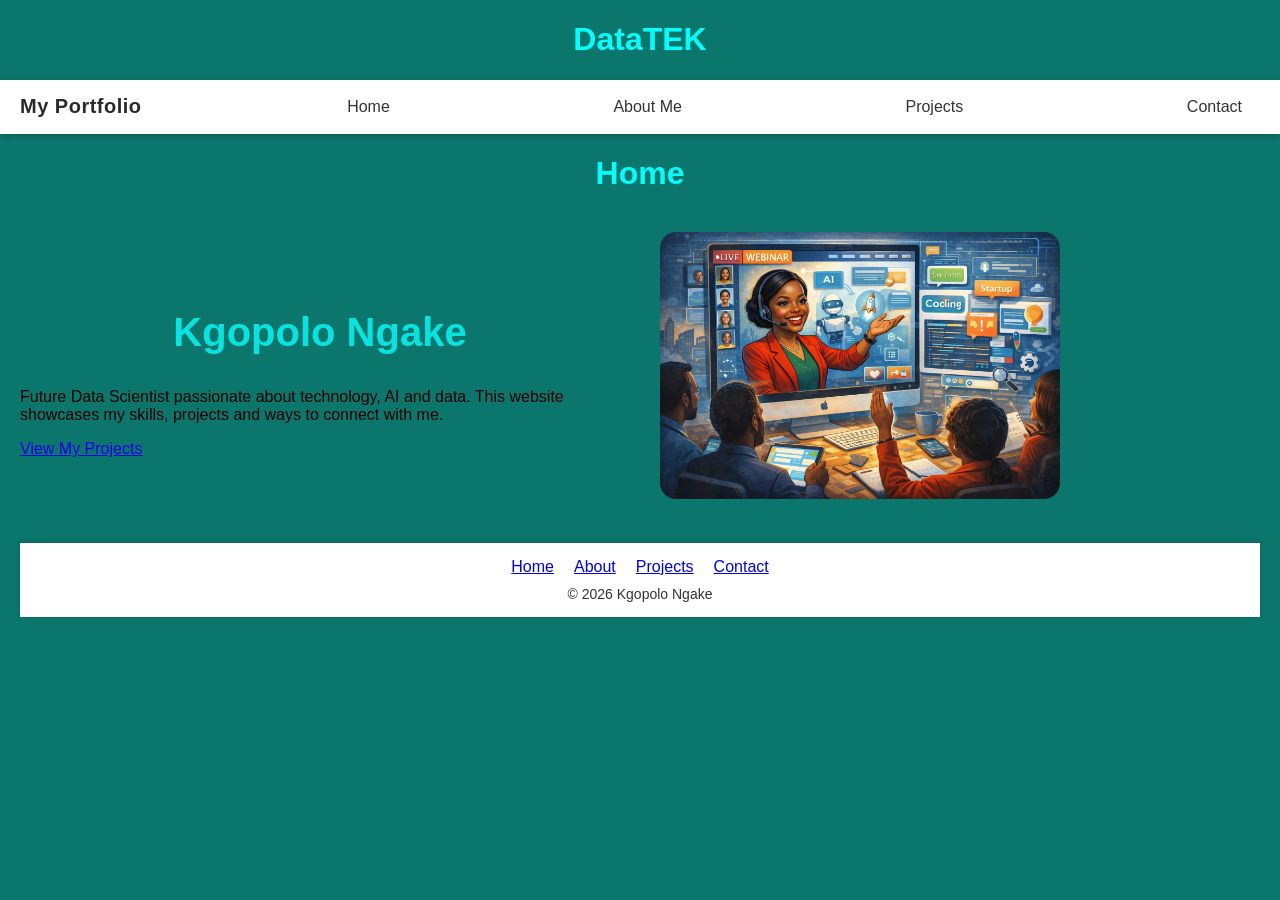
<file: Index.html>
<!DOCTYPE html>
<html lang="en">
    <head>
        <meta charset="UTF-8">
        <meta name="viewport" content="width=device-width, initial-scale=1.0">
        <title>Home</title>
        <link rel="stylesheet" href="style.css">
    </head>
    <body>
      
        <!-- About content -->
    <header>
        <h1>DataTEK</h1>
        <nav>
            <ul class = "navbar">
                <li class="logo">My Portfolio</li>

                <li><a href="index.html">Home</a></li>
                <li><a href="about.html">About Me</a></li>
                <li><a href="Projects.html">Projects</a></li>
                <li><a href="Contact.html">Contact</a></li>
            </ul>
        </nav>
    </header>
    <main>
    <h1>Home</h1>

    <section class="home">
    <div class="intro">
        <h1>Kgopolo Ngake</h1>
        <p>
        Future Data Scientist passionate about technology, AI and data. 
        This website showcases my skills, projects and ways to connect with me.
        </p>

        <a href="Projects.html" class="btn">View My Projects</a>
    </div>

    <div class="profile-image">
        <img src="Tech webinar in action.png" alt="AI generated profile image">
    </div>

    </section>
    
    <footer>
        <ul class="footer-links">
            <a href="index.html">Home</a>
            <a href="about.html">About</a>
            <a href="projects.html">Projects</a>
            <a href="contact.html">Contact</a>
        </ul>

    <p>© 2026 Kgopolo Ngake</p>

    </footer>

</body>
</html>
</file>
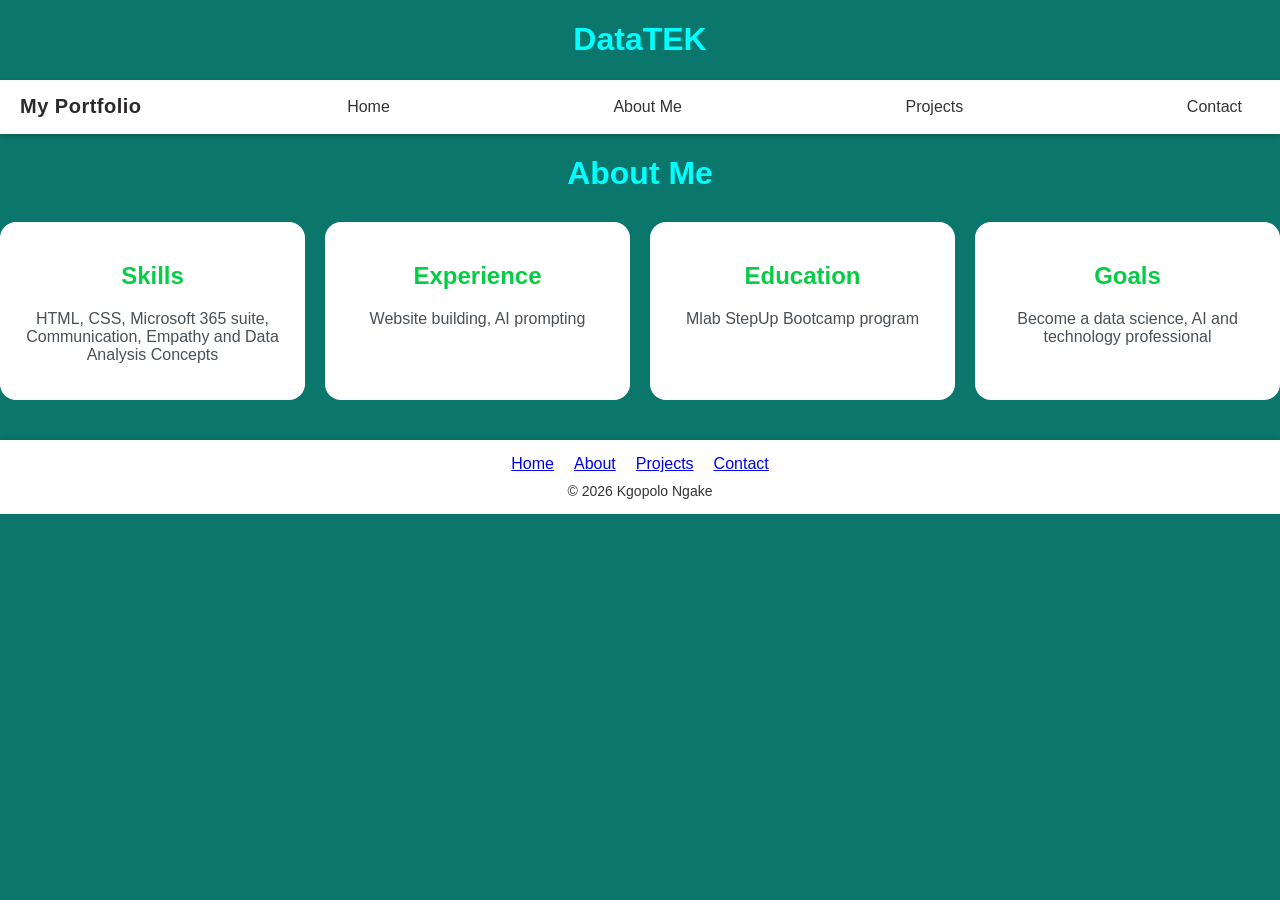
<file: About.html>
<!DOCTYPE html>
<html lang="en">
    <head>
        <meta charset="UTF-8">
        <meta name="viewport" content="width=device-width, initial-scale=1.0">
        <title>About Me</title>
        <link rel="stylesheet" href="style.css">
    </head>
    <body>
      
        <!-- About content -->
    <header>
        <h1>DataTEK</h1>
        <nav>
            <ul class = "navbar">
                <li class="logo">My Portfolio</li>

                <li><a href="index.html">Home</a></li>
                <li><a href="about.html">About Me</a></li>
                <li><a href="Projects.html">Projects</a></li>
                <li><a href="Contact.html">Contact</a></li>
            </ul>
        </nav>
    </header>

    <h1>About Me</h1>
    
    <section class="about-cards">
    <div class="card">
        <h2>Skills</h2>
        <p>HTML, CSS, Microsoft 365 suite, Communication, Empathy and Data Analysis Concepts</p>
    </div>
    
    <div class="card">
        <h2>Experience</h2>
        <p>Website building, AI prompting</p>
    </div>

    <div class="card">
        <h2>Education</h2>
        <p>Mlab StepUp Bootcamp program</p>
    </div>

    <div class="card">
        <h2>Goals</h2>
        <p>Become a data science, AI and technology professional</p>
    </div>

    </section>
    <footer>
        <ul class="footer-links">
            <a href="index.html">Home</a>
            <a href="about.html">About</a>
            <a href="projects.html">Projects</a>
            <a href="contact.html">Contact</a>
        </ul>

    <p>© 2026 Kgopolo Ngake</p>

    </footer>
</body>
</html>
</file>
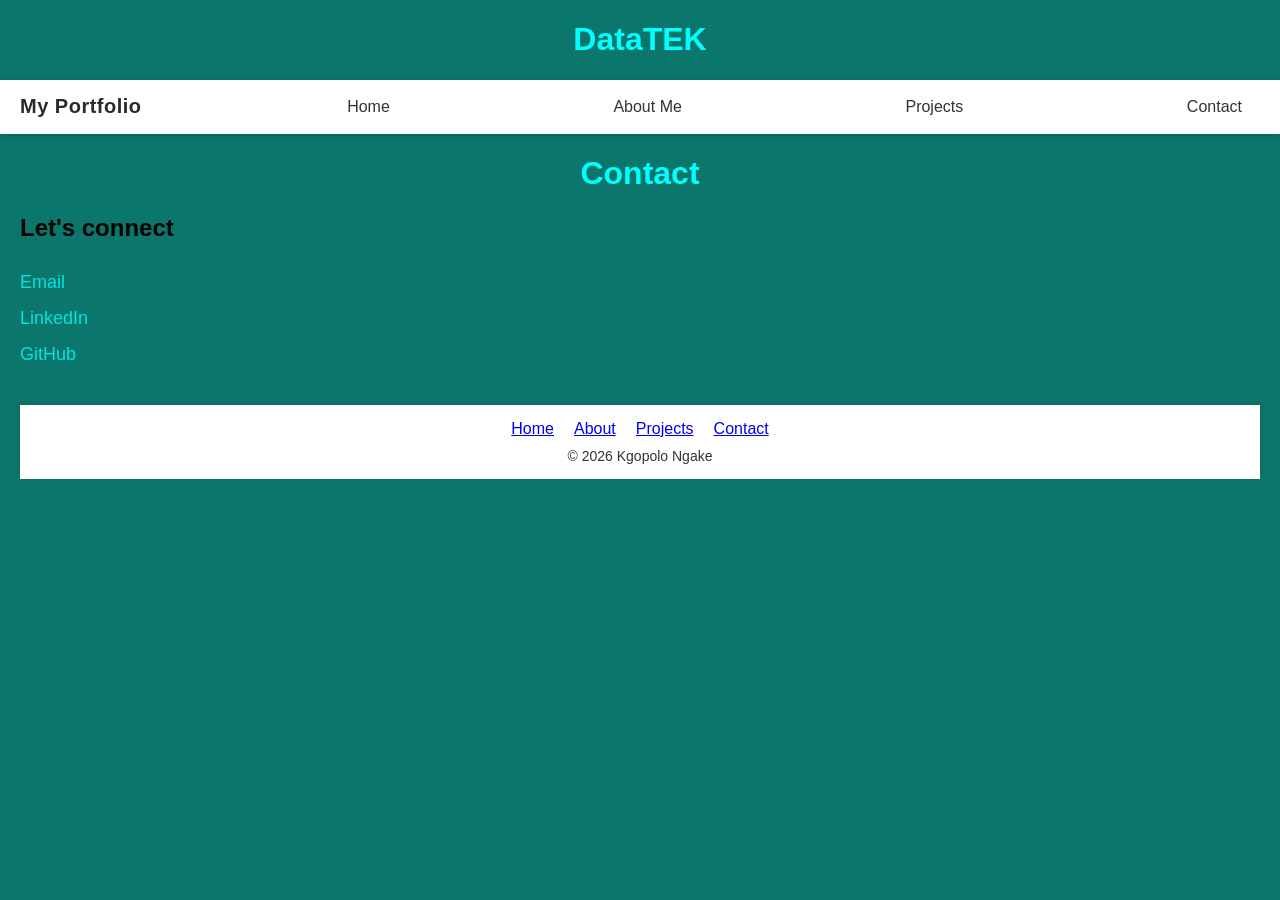
<file: Contact.html>
<!DOCTYPE html>
<html lang="en">
    <head>
        <meta charset="UTF-8">
        <meta name="viewport" content="width=device-width, initial-scale=1.0">
        <title>Home</title>
        <link rel="stylesheet" href="style.css">
    </head>
    <body>
      
        <!-- About content -->
    <header>
        <h1>DataTEK</h1>
        <nav>
            <ul class = "navbar">
                <li class="logo">My Portfolio</li>

                <li><a href="index.html">Home</a></li>
                <li><a href="about.html">About Me</a></li>
                <li><a href="Projects.html">Projects</a></li>
                <li><a href="Contact.html">Contact</a></li>
            </ul>
        </nav>
    </header>
    <main class="Contact">
    <h1>Contact</h1>
    <h2>Let's connect</h2>

    <ul class="contact-list">
        <li><a href="mailto:rngake@yahoo.com">Email</a></li>
        <li><a href="https://linkedin.com">LinkedIn</a></li>
        <li><a href="https://github.com">GitHub</a></li> 
    </ul>
    <footer>
        <ul class="footer-links">
            <a href="index.html">Home</a>
            <a href="about.html">About</a>
            <a href="projects.html">Projects</a>
            <a href="contact.html">Contact</a>
        </ul>

    <p>© 2026 Kgopolo Ngake</p>

    </footer>

</body>
</html>
</file>
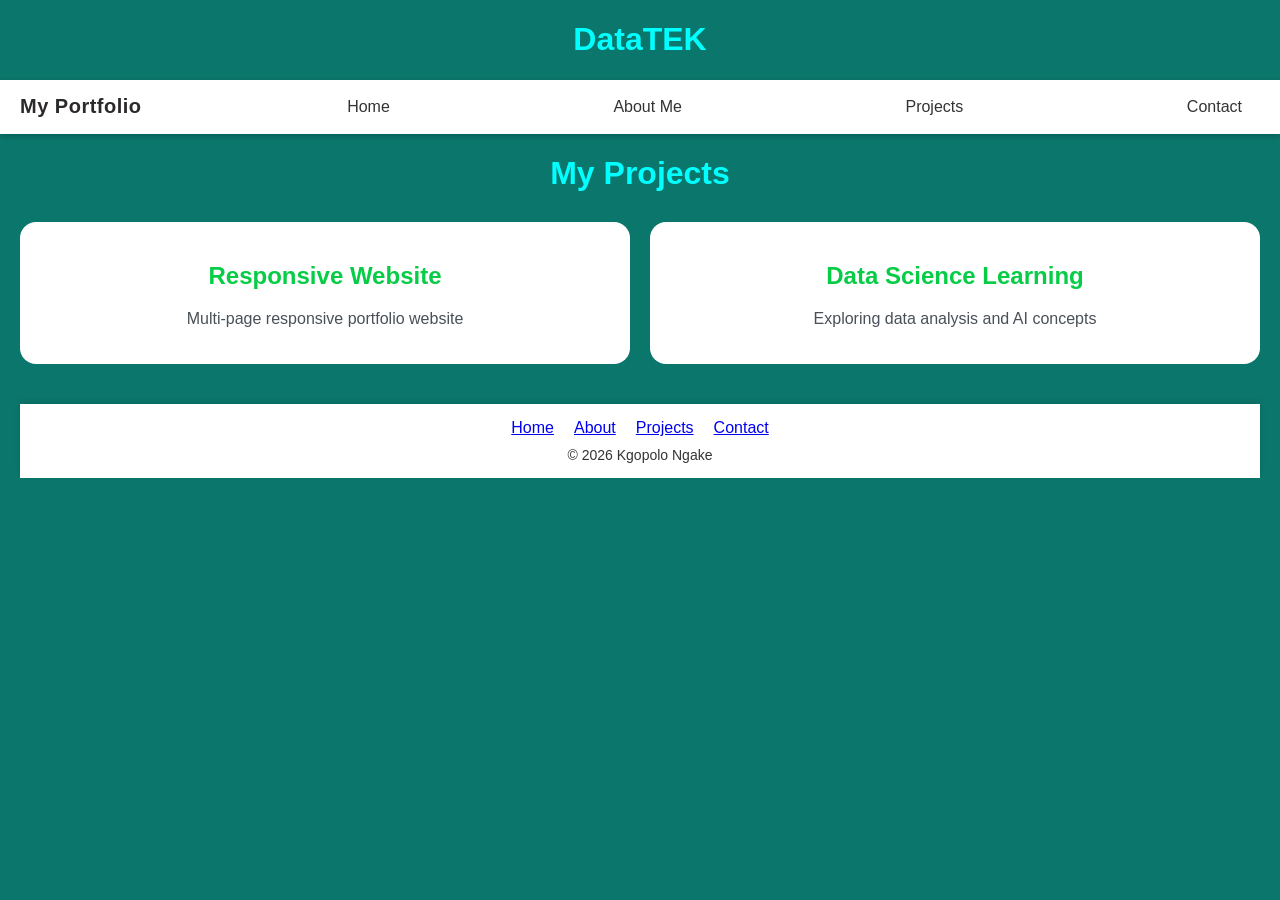
<file: Projects.html>
<!DOCTYPE html>
<html lang="en">
    <head>
        <meta charset="UTF-8">
        <meta name="viewport" content="width=device-width, initial-scale=1.0">
        <title>Projects</title>
        <link rel="stylesheet" href="style.css">
    </head>
    <body>
      
    <!-- Navigation Bar -->
    <header>
        <h1>DataTEK</h1>
        <nav>
            <ul class = "navbar">
                <li class="logo">My Portfolio</li>

                <li><a href="index.html">Home</a></li>
                <li><a href="about.html">About Me</a></li>
                <li><a href="Projects.html">Projects</a></li>
                <li><a href="Contact.html">Contact</a></li>
            </ul>
        </nav>
    </header>
    <main>
    <h1>My Projects</h1>
    
    <section class="about-cards">
    
    <!-- Project 1 -->
    <div class="card">
    <h2>Responsive Website</h2>
    <p>Multi-page responsive portfolio website</p>
    </div>

    <!-- Project 2 -->
     <div class="card">
    <h2>Data Science Learning</h2>
    <p>Exploring data analysis and AI concepts</p>
    </div>

    </section>

    <footer>
        <ul class="footer-links">
            <a href="index.html">Home</a>
            <a href="about.html">About</a>
            <a href="projects.html">Projects</a>
            <a href="contact.html">Contact</a>
        </ul>

    <p>© 2026 Kgopolo Ngake</p>

    </footer>
    
    </main>
    </body>
</html>
</file>
<file: style.css>
/* GENERAL PAGE STYLE */

body{
  font-family:'Segoe UI', Tahoma, Geneva, Verdana, sans-serif;
  margin:0;
  padding:0;
  background-color:#0b766b;
}

/* MAIN CONTENT SPACING */
main{
  margin-left:20px;
  margin-right:20px;
}

/* HEADINGS */
h1{
  text-align:center;
  color:aqua;
}

/* NAVIGATION BAR */
.navbar{
  list-style-type:none;
  display:flex;
  justify-content:space-between;
  align-items:center;
  background-color: white;
  padding:10px 20px;
  margin:0;
  box-shadow:0px 2px 6px rgba(0,0,0,0.2);
}

/* LOGO */
.logo{
  font-weight:600;
  letter-spacing:0.5px;
  font-size:20px;
  color: rgb(44, 41, 41);
  font-weight: bold;
}

.logo:hover{
  color:#7c8f90b6;
}

/* NAV LINKS */
.navbar a{
  color:#333;
  text-decoration:none;
  padding:8px 18px;
  display:block;
  text-align:center;
  border-radius:8px;
  transition:0.3s;
}

.navbar a:hover{
  background-color:#07cd46;
  color:white;
}

/* HAMBURGR ICON */
.menu-icon{
  display:none ;
  font-size: 26px;
  color: white;
  cursor: pointer;
}

/* hamburger lines */
.menu-icon span{
    display:block;
    width:25px;
    height:3px;
    background: #e5e7eb;
    margin: 5px 0;
}

/* SHOW MENU WHEN CHECKBOX IS CLICKED */

  #menu-toggle:checked + .menu-icon + .nav-links{
    display:flex;
  }

/* SHOW HAMBURGER */
.menu-icon{
    display:block;
  }

/* HIDE CHECKBOX */
#menu-toggle{
    display:none;
}

/*
HOME PAGE LAYOUT */
.home{
  display:flex;
  align-items:center;
  justify-content:space-between;
  gap:40px;
  margin-top:40px;
}

/* INTRO TEXT */

.intro{
  flex:1;
}

.intro h1{
  font-size:40px;
  color:#05e4e0;
}

/* PROFILE IMAGE */
.profile-image{
  flex:1;
}

.profile-image img{
  width:100%;
  max-width:400px;
  height:auto;
  border-radius:16px;
}

/* ABOUT / PROJECT CARDS */
.about-cards{
  display:flex;
  justify-content:space-between;
  gap:20px;
  margin-top:30px;
  flex-wrap:wrap;
}

.card{
  background-color:white;
  padding:20px;
  border-radius:16px;
  flex:1;
  min-width:220px;
  text-align:center;
  transition:0.3s;
}

.card:hover{
  background-color:#439793;
  transform:translateY(-5px);
}

/* CARD TEXT */
.card h2{
  color:#07cd46;
}

.card p{
  color:#495057;
}

/* CONTACT PAGE */
.contact-page{
  text-align:center;
  margin-top:100px;
}

.contact-list{
  list-style:none;
  padding:0;
  margin-top:30px;
}

.contact-list li{
  margin:15px 0;
  font-size:18px;
}

.contact-list a{
  color:#05e4e0;
  text-decoration:none;
}

.contact-list a:hover{
  color:#07cd46;
}

/* MOBILE RESPONSIVE */
@media(max-width:768px){

.home{
  flex-direction:column;
  text-align:center;
}

.about-cards{
  flex-direction:column;
}
}

/* Footer styling */
footer{
   background:white;       /* matches navbar */
  padding:15px 20px;
  text-align:center;
  margin-top:40px;
  box-shadow:0px -2px 6px rgba(0,0,0,0.1); /* subtle separation */
}

/* footer links styled like navbar links */
.footer-links {
  list-style:none;
  display:flex;
  justify-content:center;   /* center the links horizontally */
  gap:20px;                /* spacing between links */
  padding:0;
  margin:0 0 10px 0;       /* bottom margin to separate from copyright */
}

.footer-links li a {
  color:#333;             /* same text color as navbar */
  text-decoration:none;
  padding:8px 18px;
  border-radius:8px;
  transition:0.3s;
}

.footer-links li a:hover {
  background-color:#07cd46;
  color:white;
}

/* copyright text */
footer p {
  color:#333;
  margin:0;
  font-size:14px;
}

/* mobile responsiveness */
@media(max-width:768px){
  .footer-links {
    flex-direction:column;
    gap:10px;
  }
}
</file>
